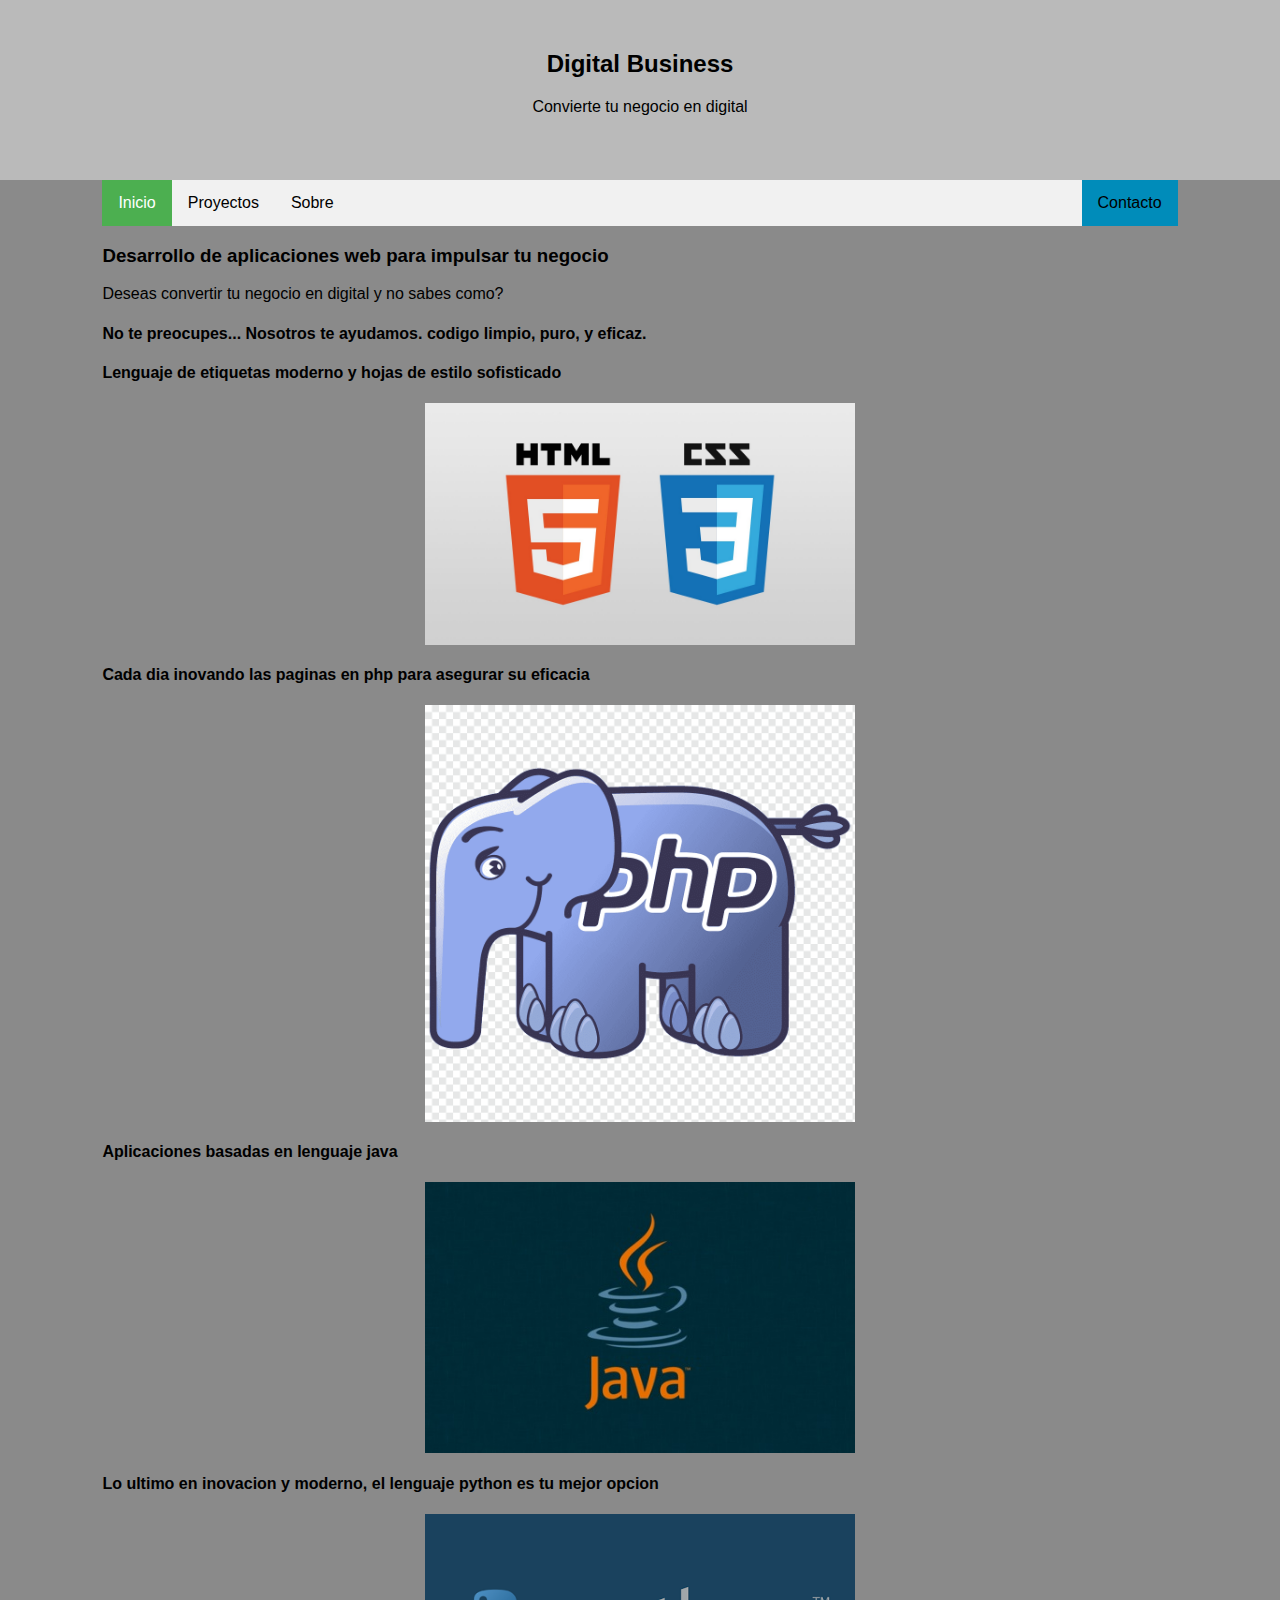
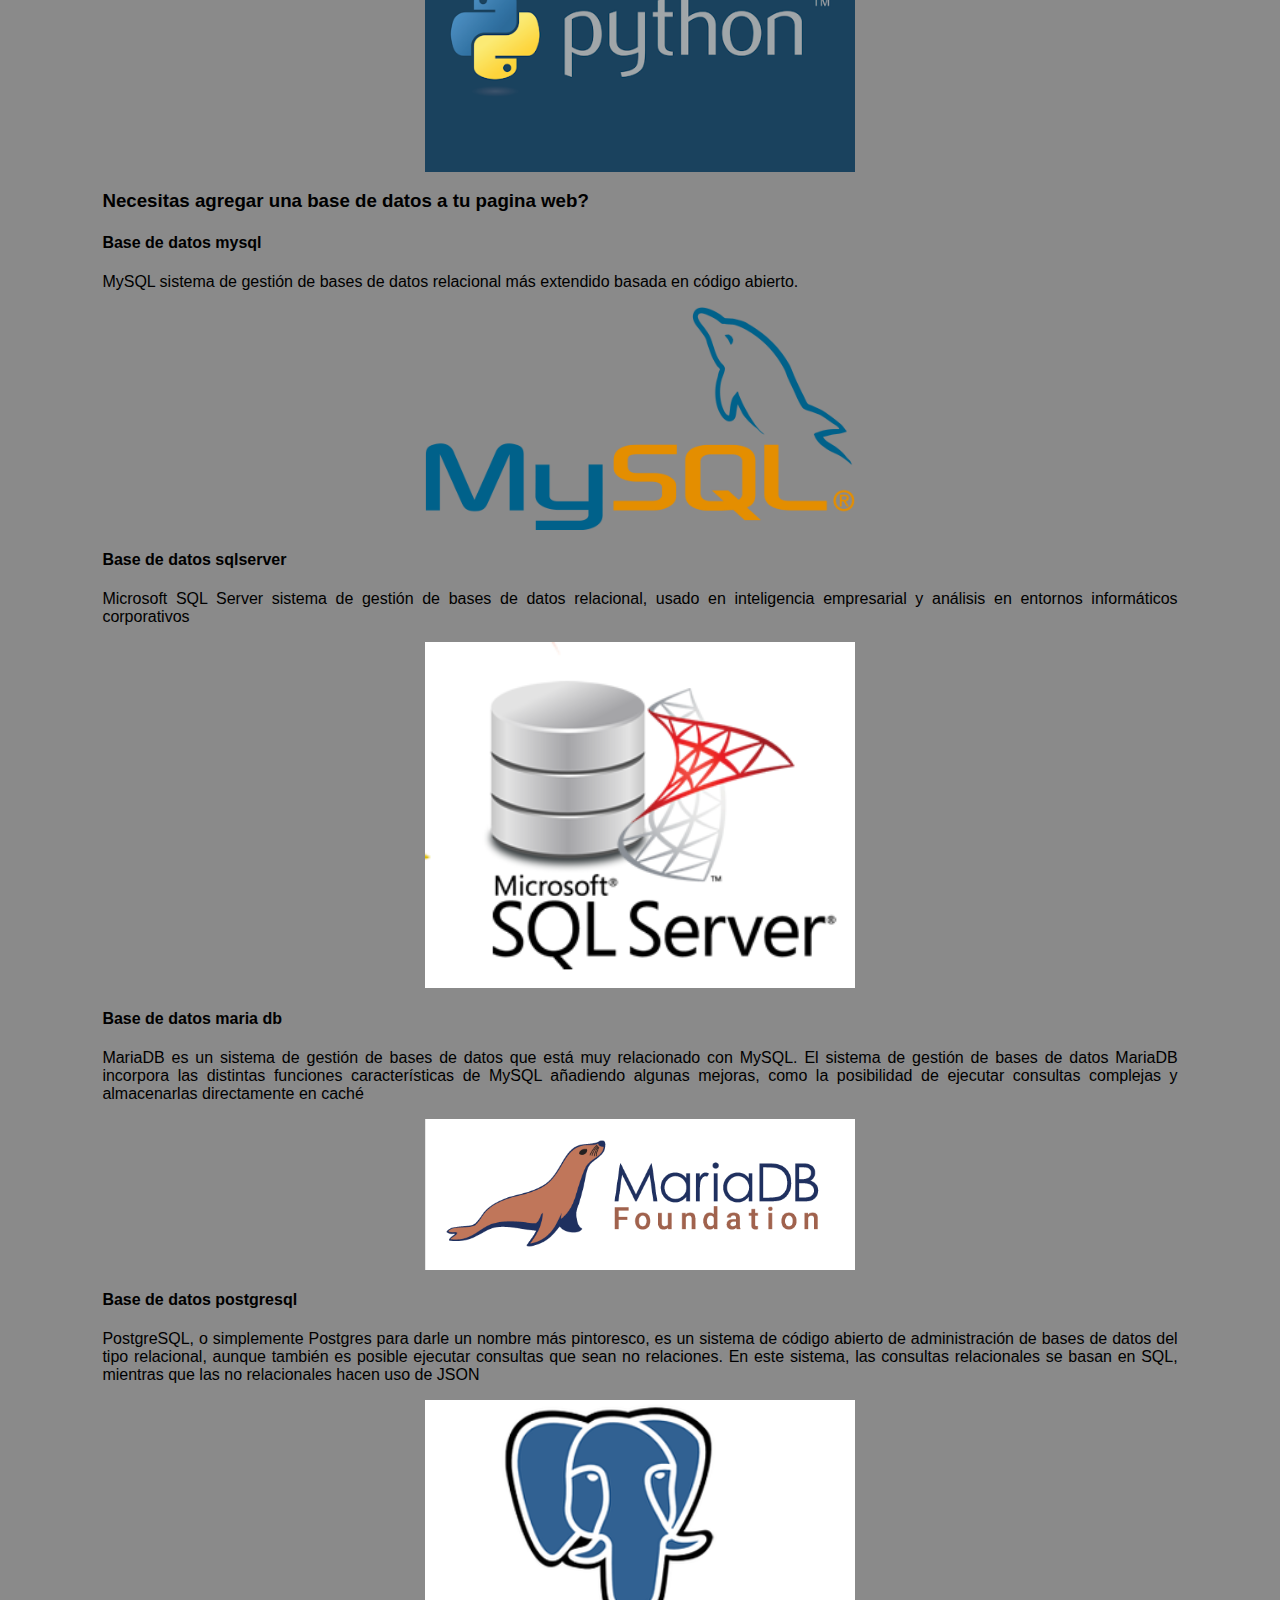
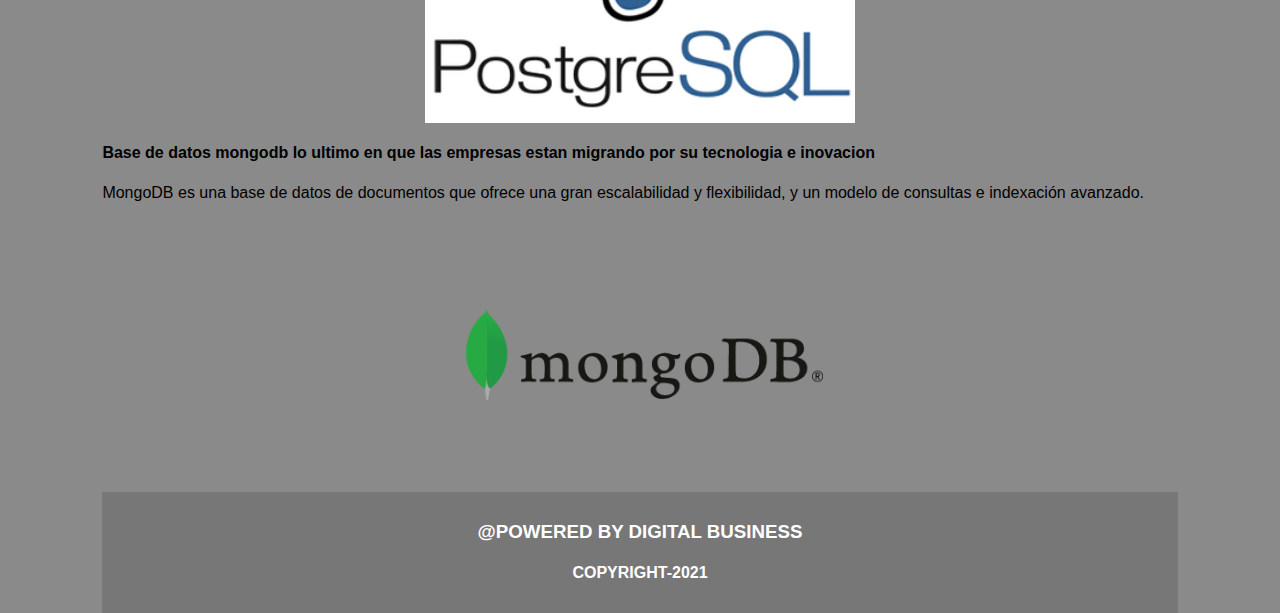
<file: index.html>
<!DOCTYPE html>
<html lang="en">
<head>
    <meta charset="UTF-8">
    <meta http-equiv="X-UA-Compatible" content="IE=edge">
    <meta name="viewport" content="width=device-width, initial-scale=1.0">
    <link rel="stylesheet" href="/css/index.css" type="text/css">
    <title>INICIO DIGITALBUSINESS</title>
</head>
<body>
   <div class="header">
       <h2>Digital Business</h2>
       <p>Convierte tu negocio en digital</p><br>
   </div>

   <ul class="topnav">
        <li><a class="active" href="index.html">Inicio</a></li>
        <li><a href="proyectos.html">Proyectos</a></li>
        <li><a href="sobre.html">Sobre</a></li>
        <li class="contacto"><a href="contacto.html">Contacto</a></li>
    </ul>

<section>

<h3>Desarrollo de aplicaciones web para impulsar tu negocio</h3>
<p>Deseas convertir tu negocio en digital y no sabes como?</p>
<h4>No te preocupes... Nosotros te ayudamos. codigo limpio, puro, y eficaz.</h4>

<h4>Lenguaje de etiquetas moderno y hojas de estilo sofisticado</h4>
<img src="images/logohtml5css3.jpg" alt="logotipo html5 y css3" class="logotipos">

<h4>Cada dia inovando las paginas en php para asegurar su eficacia</h4>
<img src="images/logophp.png" alt="logotipo php" class="logotipos">

<h4>Aplicaciones basadas en lenguaje java</h4>
<img src="images/logojava.jpg" alt="logotipo java" class="logotipos">

<h4>Lo ultimo en inovacion y moderno, el lenguaje python es tu mejor opcion</h4>
<img src="images/logopython.png" alt="logotipo python" class="logotipos">

<h3>Necesitas agregar una base de datos a tu pagina web?</h3>

<h4>Base de datos mysql</h4>
<p>MySQL sistema de gestión de bases de datos relacional más extendido basada en código abierto.</p>
<img src="images/logomysql.png" alt="logotipo mysql" class="logotipos">

<h4>Base de datos sqlserver</h4>
<p>Microsoft SQL Server sistema de gestión de bases de datos relacional, usado en inteligencia empresarial y análisis en entornos informáticos corporativos</p>
<img src="images/logosqlserver.png" alt="logotipo sqlserver" class="logotipos">

<h4>Base de datos maria db</h4>
<p>MariaDB es un sistema de gestión de bases de datos que está muy relacionado con MySQL. El sistema de gestión de bases de datos MariaDB incorpora las distintas funciones características de MySQL añadiendo algunas mejoras, como la posibilidad de ejecutar consultas complejas y almacenarlas directamente en caché</p>
<img src="images/logomariadb.png" alt="logotipo mariadb" class="logotipos">

<h4>Base de datos postgresql</h4>
<p>PostgreSQL, o simplemente Postgres para darle un nombre más pintoresco, es un sistema de código abierto de administración de bases de datos del tipo relacional, aunque también es posible ejecutar consultas que sean no relaciones. En este sistema, las consultas relacionales se basan en SQL, mientras que las no relacionales hacen uso de JSON</p>
<img src="images/logopostgresql.png" alt="logotipo postgresql" class="logotipos">

<h4>Base de datos mongodb lo ultimo en que las empresas estan migrando por su tecnologia e inovacion</h4>
<p>MongoDB es una base de datos de documentos que ofrece una gran escalabilidad y flexibilidad, y un modelo de consultas e indexación avanzado.</p>
<img src="images/logomongodb.png" alt="logotipo mongodb" class="logotipos">

    <footer>
    <h3>@POWERED BY DIGITAL BUSINESS</h3>
    <h4>COPYRIGHT-2021</h4>
    </footer>




</section>
</body>
</html>
</file>
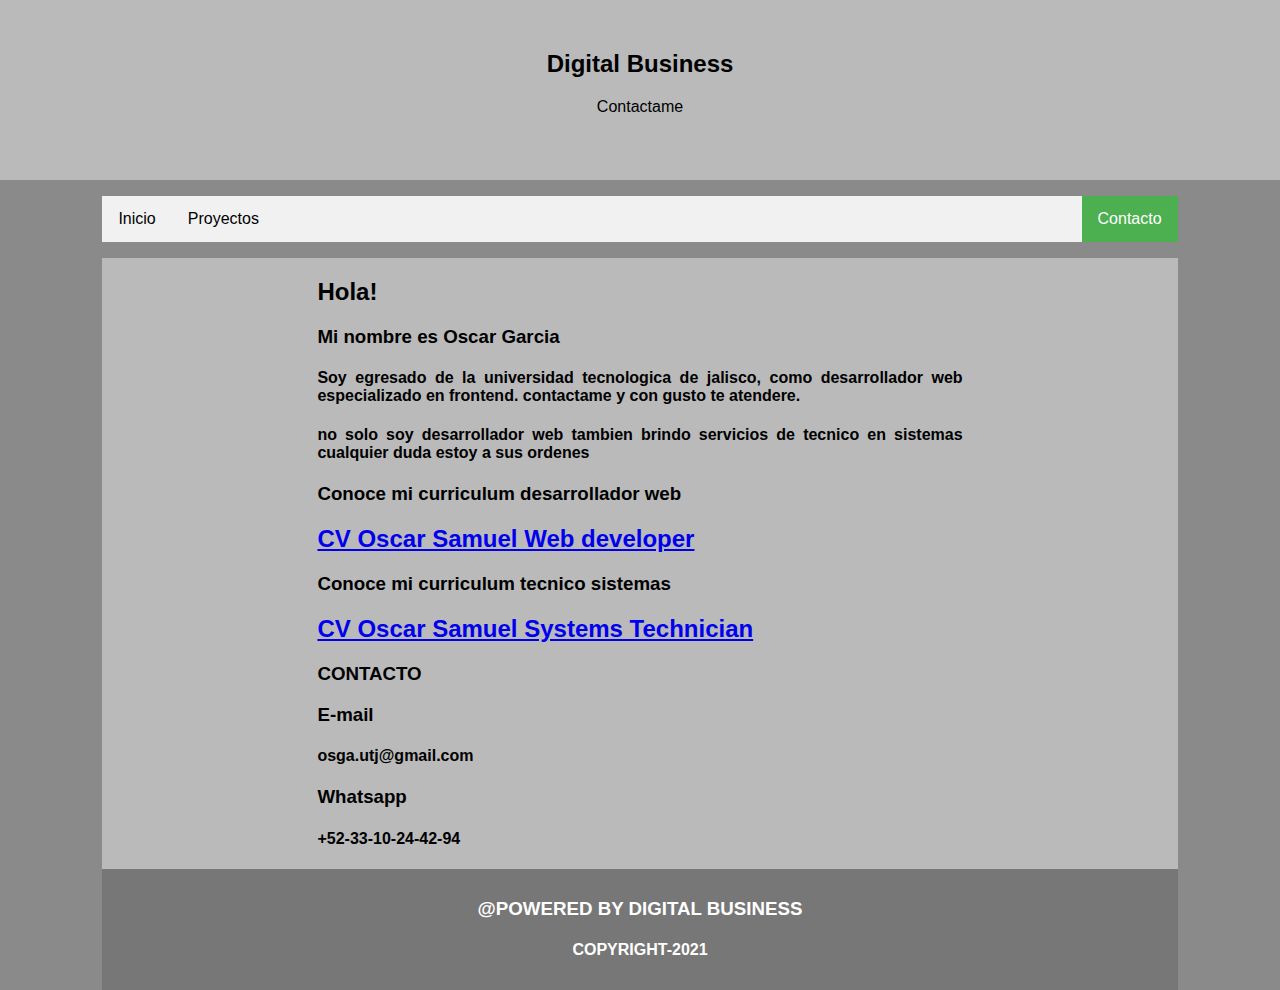
<file: contacto.html>
<!DOCTYPE html>
<html lang="es">
<head>
    <meta charset="UTF-8">
    <meta http-equiv="X-UA-Compatible" content="IE=edge">
    <meta name="viewport" content="width=device-width, initial-scale=1.0">
    <link rel="stylesheet" href="/css/contacto.css" type="text/css">
    <title>CONTACTO</title>
</head>
<body>
    <div class="header">
       <h2>Digital Business</h2>
       <p>Contactame</p><br>
    </div>

    <div class="section">

        <ul class="topnav">
            <li class="li"><a href="index.html">Inicio</a></li>
            <li class="li"><a href="proyectos.html">Proyectos</a></li>
            <li class="li" id="contacto"><a class="active" href="contacto.html">Contacto</a></li>
        </ul>

        <div class="contenido">
            <h2>Hola!</h2>
            <h3>Mi nombre es Oscar Garcia</h3>
            <h4>Soy egresado de la universidad tecnologica de jalisco, como desarrollador web especializado en frontend. contactame y con gusto te atendere.</h4>
            <h4>no solo soy desarrollador web tambien brindo servicios de tecnico en sistemas cualquier duda estoy a sus ordenes</h4>
            
            <h3>Conoce mi curriculum desarrollador web</h3>
            <a target="_blank" href="https://docs.google.com/document/d/1CIuClnqigvE4m1mei8EG-zOC81JoUMhKB-TZOsv1cM8/edit?usp=sharing">
            <h2>CV Oscar Samuel Web developer</h2></a>

            <h3>Conoce mi curriculum tecnico sistemas</h3>
            <a target="_blank" href="https://docs.google.com/document/d/1AV4L5dJLseilyMt5iQ4ZfUZQpgFFic5pgzI0FZphfdQ/edit?usp=sharing">
            <h2>CV Oscar Samuel Systems Technician</h2></a>

            <h3>CONTACTO</h3>
            <h3>E-mail</h3>
            <h4>osga.utj@gmail.com</h4>
            <h3>Whatsapp</h3>
            <h4>+52-33-10-24-42-94</h4>
        </div>

        <div class="footer">
        <h3>@POWERED BY DIGITAL BUSINESS</h3>
        <h4>COPYRIGHT-2021</h4>
        </div>
    </div>
</body>
</html>
</file>
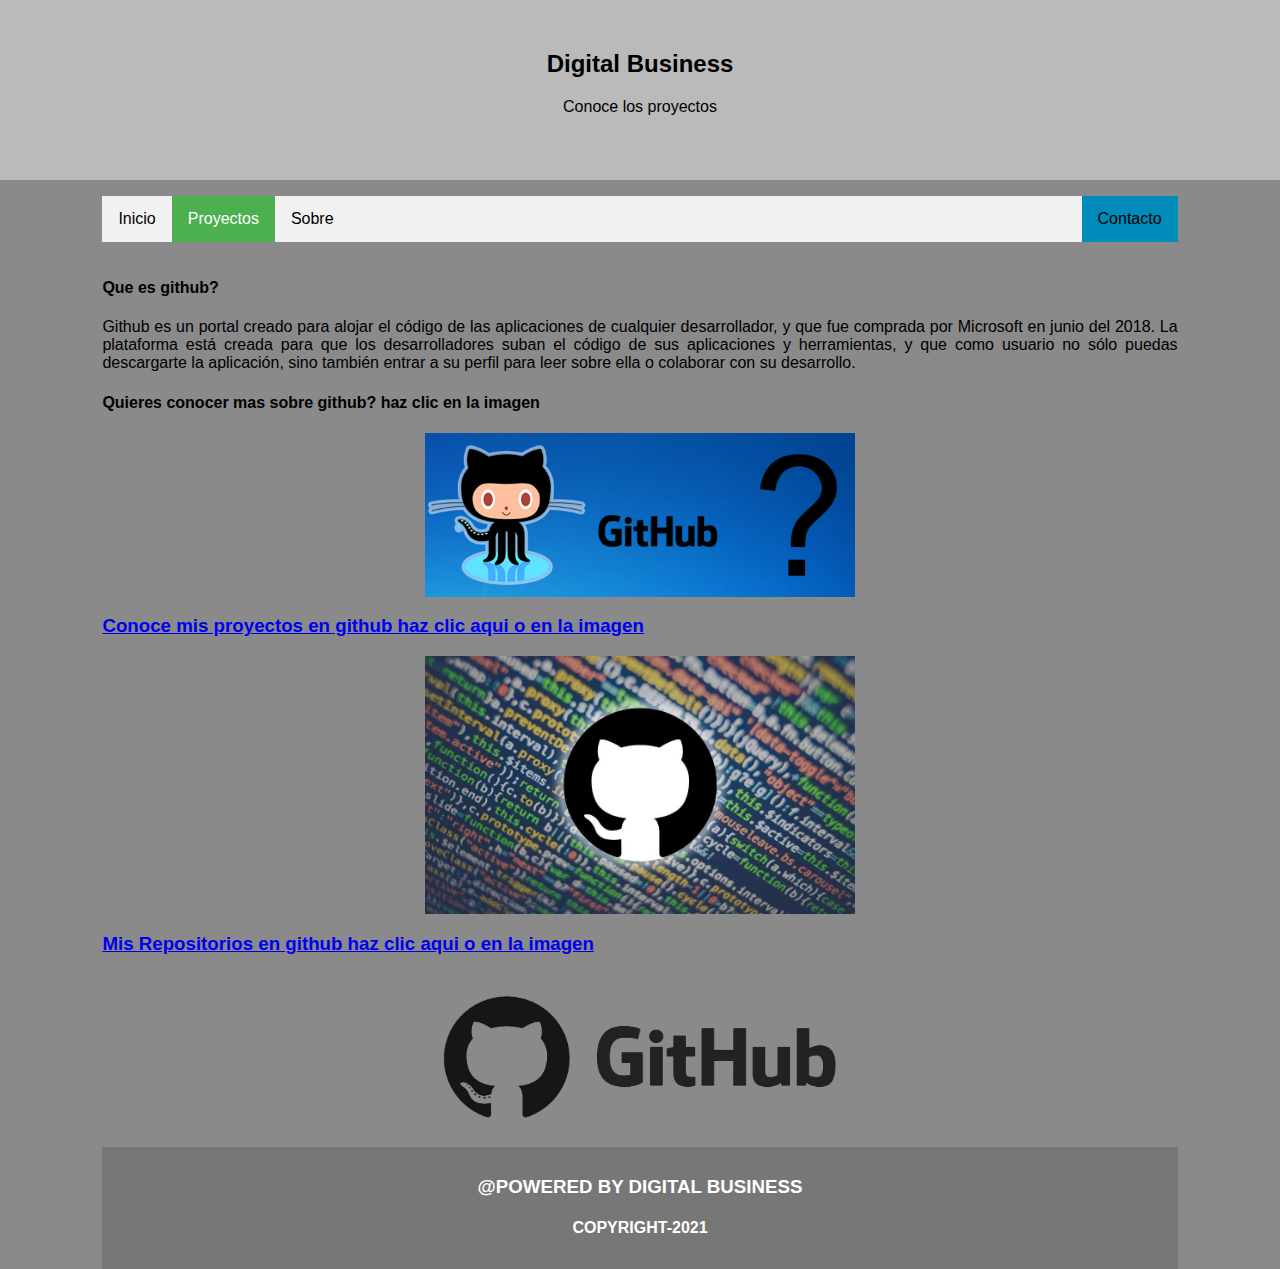
<file: proyectos.html>
<!DOCTYPE html>
<html lang="en">
<head>
    <meta charset="UTF-8">
    <meta http-equiv="X-UA-Compatible" content="IE=edge">
    <meta name="viewport" content="width=device-width, initial-scale=1.0">
    <link rel="stylesheet" href="/css/proyectos.css" type="text/css">
    <title>PROYECTOS</title>
</head>
<body>
    <div class="header">
       <h2>Digital Business</h2>
       <p>Conoce los proyectos</p><br>
    </div>

    <div class="section">

        <ul class="topnav">
            <li class="li"><a href="index.html">Inicio</a></li>
            <li class="li"><a class="active" href="proyectos.html">Proyectos</a></li>
            <li class="li"><a href="sobre.html">Sobre</a></li>
            <li class="li" id="contacto"><a href="contacto.html">Contacto</a></li>
        </ul>

        <div class="contenido">
            <h4>Que es github?</h4>
            <p>Github es un portal creado para alojar el código de las aplicaciones de cualquier desarrollador, y que fue comprada por Microsoft en junio del 2018. La plataforma está creada para que los desarrolladores suban el código de sus aplicaciones y herramientas, y que como usuario no sólo puedas descargarte la aplicación, sino también entrar a su perfil para leer sobre ella o colaborar con su desarrollo.</p>
            <h4>Quieres conocer mas sobre github? haz clic en la imagen</h4>

            <a href="https://github.com/about" target="_blank">
                <img class="img" src="images/quegithub.png" alt="logotipo de github">
            </a>
            
            <a href="https://github.com/herbie98" target="_blank"><h3>Conoce mis proyectos en github haz clic aqui o en la imagen</h3></a>
            <a href="https://github.com/herbie98" target="_blank">
                <img class="img" src="images/codegithub.jpg" alt="github proyectos">
            </a>

            <a href="https://github.com/herbie98?tab=repositories" target="_blank"><h3>Mis Repositorios en github haz clic aqui o en la imagen</h3></a>
            <a href="https://github.com/herbie98?tab=repositories" target="_blank">
                <img class="img" src="images/logogithub.png" alt="repositorio github">
            </a>
            
        </div>

        <div class="footer">
        <h3>@POWERED BY DIGITAL BUSINESS</h3>
        <h4>COPYRIGHT-2021</h4>
        </div>

    </div>
</body>
</html>
</file>
<file: css/index.css>
body {
    margin: 0;
    font-family: Arial, Helvetica, sans-serif;
    background-color: rgb(138, 138, 138);
}

.header {
    background-color: rgb(186, 186, 186);
    padding: 30px;
    text-align: center;
}

div {
    display: block;
}

img {
    display: block;
    margin-left: auto;/*margen en blaco de lado izquierdo*/
    margin-right: auto;/*margen en blanco de lado derecho*/
    width: 40%; /*tamaño de las imagenes*/
  }

.topnav {
    margin-right: 8%;
    margin-left: 8%;
}

ul {
    list-style-type: none;
    margin: 0;
    padding: 0;
    overflow: hidden;
    background-color: #f1f1f1;
    position: -webkit-sticky; /* Safari */
    position: sticky;
    top: 0;
}

li {
    float: left;
}

li a {
    display: block;
    color: #000;
    text-align: center;
    padding: 14px 16px;
    text-decoration: none;
}

li a.active {
    background-color: #4CAF50;
    color: white;
}

li a:hover:not(.active) {
    background-color: #555;
    color: white;
}

section {
    text-align: justify;
    align-content: center;
    display: block;
    margin-left:8%;
    margin-right: 8%;
}

footer {
    background-color: #777;
    padding: 10px;
    text-align: center;
    color: white;
    position: bottom;
}

.logotipos {
    height: 30%;
    width: 40%;
}

.contacto {
    float: right;
    background-color: #008CBA;
}
</file>
<file: css/contacto.css>
body {
    margin: 0;/*con esto no deja espacios en blanco en toda la pagina*/
    font-family: Arial, Helvetica, sans-serif;/*tipo de texto y estilo*/
    background-color: rgb(138, 138, 138);/*color del fondo de la pagina*/
}

div {
    display: block;/*en general para todos los div que se agregen*/
}

img {
    display: block;/*en general todas la imagenes se desplazan como en bloques*/
}

.section {/*todo el contenido de la pagina excepto el header*/
    margin-right: 8%;
    margin-left: 8%;
}

.header {
    background-color: rgb(186, 186, 186);
    padding: 30px;
    text-align: center;
}

.img {
    margin-left: auto;/*margen en blaco de lado izquierdo con los dos margin en automatico
    se logra que las imagenes queden al centro*/
    margin-right: auto;/*margen en blanco de lado derecho*/
    width: 40%; /*tamaño de las imagenes*/
  }

.topnav { /*el estilo del la lista ul la barra de la navegacion*/
    list-style-type: none;
    padding: 0;
    overflow: hidden;
    background-color: #f1f1f1;
    position: -webkit-sticky; /* Safari */
    position: sticky;
    top: 0;
}

#contacto {
    float: right;
}

.li {
    float: left;
}

.li a {
    display: block;
    color: #000;
    text-align: center;
    padding: 14px 16px;
    text-decoration: none;
}

.li a.active {
    background-color: #4CAF50;
    color: white;
}

.li a:hover:not(.active) {
    background-color: #555;
    color: white;
}

.contenido {
    text-align: justify;
    align-content: center;
    background-color: rgb(186, 186, 186);
    padding-left: 20%;
    padding-right: 20%;
}

.footer {
    background-color: #777;
    padding: 10px;
    text-align: center;
    color: white;
    position: bottom;
}
</file>
<file: css/proyectos.css>
body {
    margin: 0;/*con esto no deja espacios en blanco en toda la pagina*/
    font-family: Arial, Helvetica, sans-serif;/*tipo de texto y estilo*/
    background-color: rgb(138, 138, 138);/*color del fondo de la pagina*/
}

div {
    display: block;/*en general para todos los div que se agregen*/
}

img {
    display: block;/*en general todas la imagenes se desplazan como en bloques*/
}

.section {/*todo el contenido de la pagina excepto el header*/
    margin-right: 8%;
    margin-left: 8%;
}

.header {
    background-color: rgb(186, 186, 186);
    padding: 30px;
    text-align: center;
}

.img {
    margin-left: auto;/*margen en blaco de lado izquierdo con los dos margin en automatico
    se logra que las imagenes queden al centro*/
    margin-right: auto;/*margen en blanco de lado derecho*/
    width: 40%; /*tamaño de las imagenes*/
  }

.topnav { /*el estilo del la lista ul la barra de la navegacion*/
    list-style-type: none;
    padding: 0;
    overflow: hidden;
    background-color: #f1f1f1;
    position: -webkit-sticky; /* Safari */
    position: sticky;
    top: 0;
}

.li {
    float: left;
}

.li a {
    display: block;
    color: #000;
    text-align: center;
    padding: 14px 16px;
    text-decoration: none;
}

.li a.active {
    background-color: #4CAF50;
    color: white;
}

.li a:hover:not(.active) {
    background-color: #555;
    color: white;
}

#contacto {
    float: right;
    background-color: #008CBA;
}

.contenido {
    text-align: justify;
    align-content: center;
}

.footer {
    background-color: #777;
    padding: 10px;
    text-align: center;
    color: white;
    position: bottom;
}
</file>
